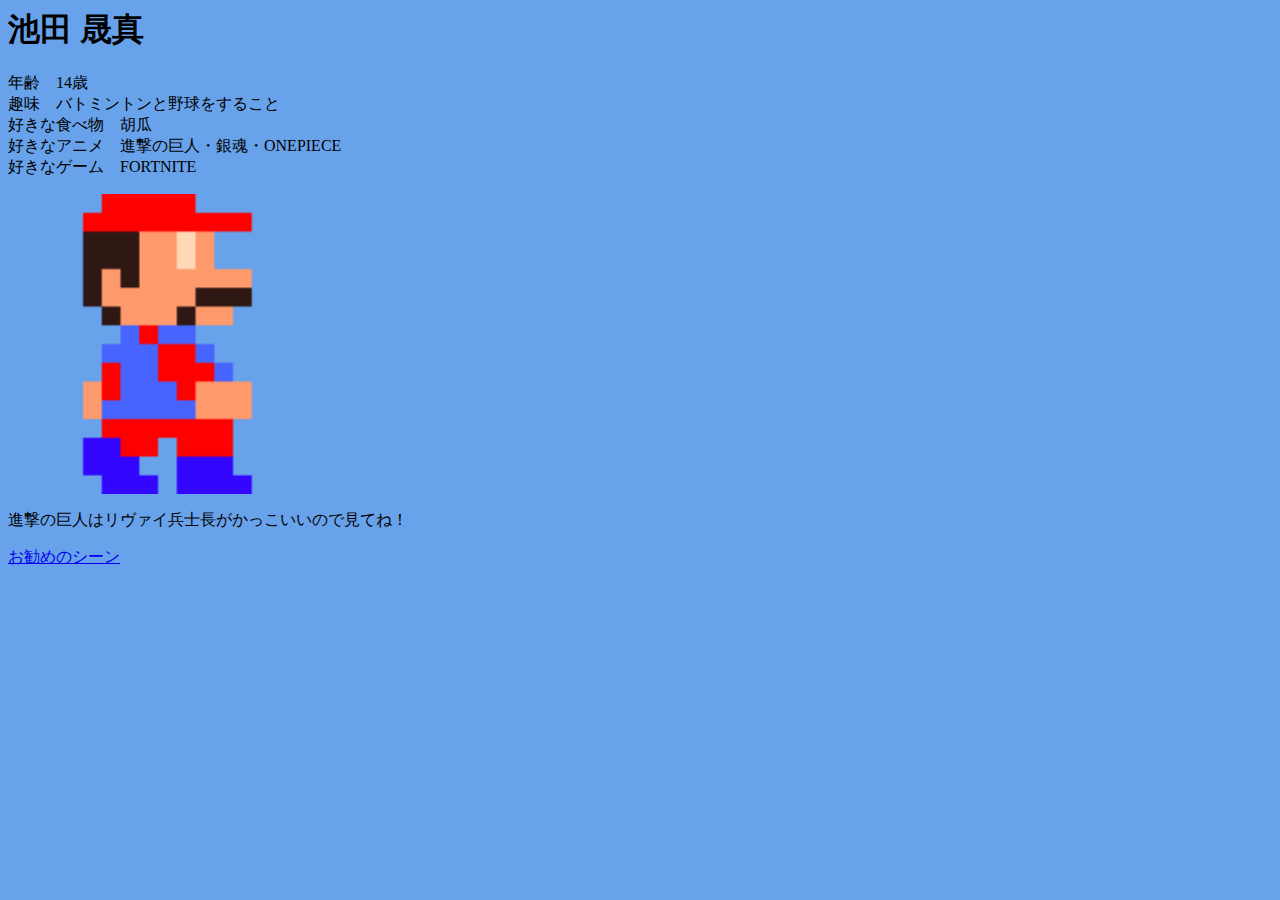
<file: index.html>
<html>
<head>
<style>
body{
    background:#68a2ea;
}
img{
    width: 300px;
    }
</style>
<meta charset="utf-8">
</head>
<body>
<h1>
池田 晟真
</h1>
<p>
年齢　14歳<br>
趣味　バトミントンと野球をすること<br>
好きな食べ物　胡瓜<br>
好きなアニメ　進撃の巨人・銀魂・ONEPIECE<br>
好きなゲーム　FORTNITE<br>
</p>
<img src="base.png">
<p>
進撃の巨人はリヴァイ兵士長がかっこいいので見てね！
</p>
<a href="https://youtu.be/mpn1M_mJhCc">
お勧めのシーン
</a>
</body>


</html>
</file>
